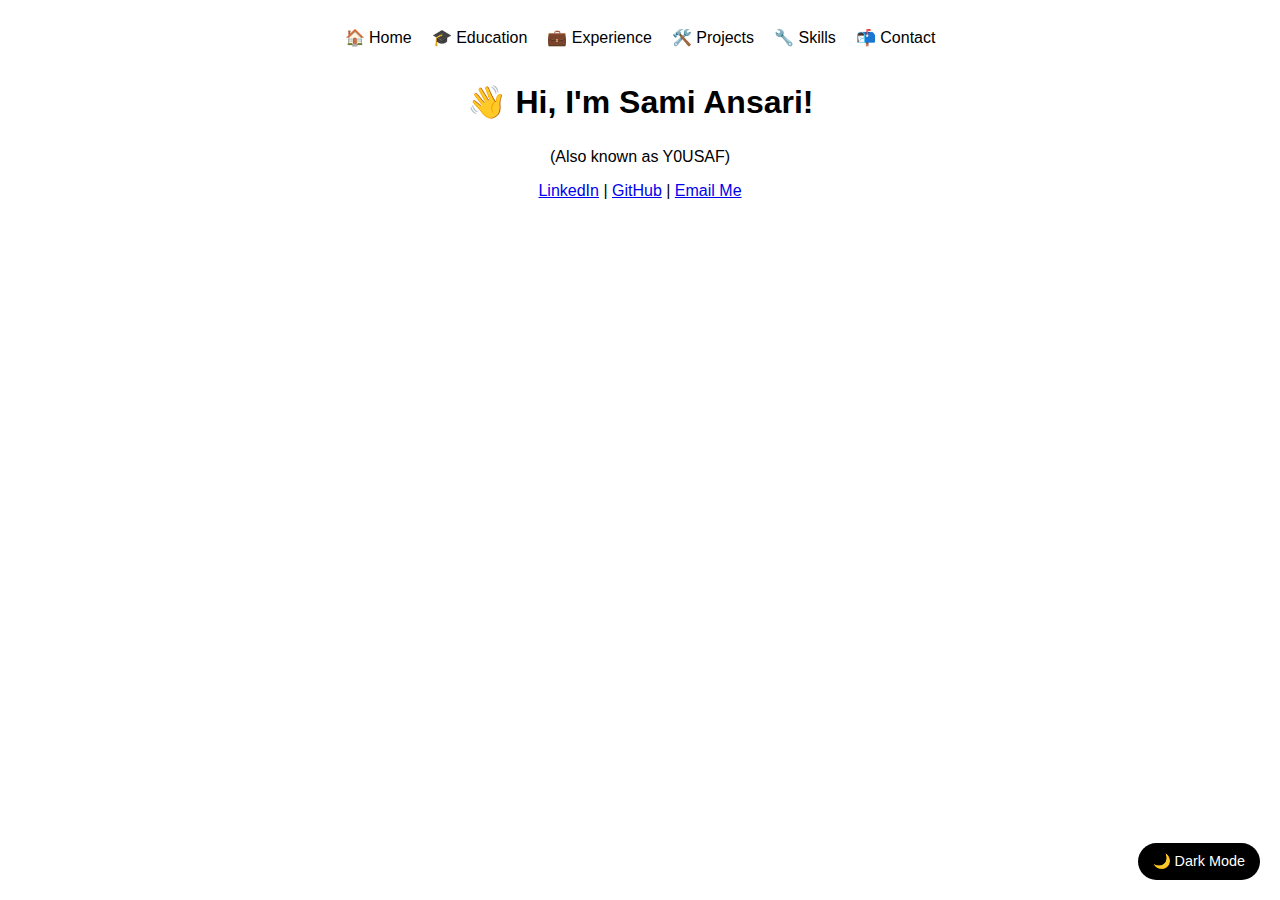
<file: index.html>
<!DOCTYPE html>
<html lang="en">
  <head>
    <meta charset="UTF-8" />
    <meta name="viewport" content="width=device-width, initial-scale=1.0" />
    <title>Sami Ansari</title>
    <style>
      body {
        background-color: #fff;
        color: #000;
        font-family: Arial, sans-serif;
        margin: 0;
        padding: 0;
        line-height: 1.6;
        transition: background-color 0.3s, color 0.3s;
        display: flex;
        flex-direction: column;
        min-height: 100vh;
      }

      .container {
        max-width: 800px;
        width: 100%;
        margin: 0 auto;
        padding: 20px;
        box-sizing: border-box;
      }

      nav {
        margin-bottom: 20px;
        display: flex;
        justify-content: center;
        flex-wrap: wrap;
      }

      nav a {
        color: #000;
        margin: 5px 10px;
        text-decoration: none;
        cursor: pointer;
      }

      nav a:hover {
        text-decoration: underline;
      }

      h1 {
        font-size: 2em;
        margin-bottom: 0.5em;
        text-align: center;
      }

      h2 {
        font-size: 1.5em;
        margin-top: 1.5em;
        text-align: center;
      }

      p,
      ul {
        margin: 0.5em 0;
      }

      ul {
        padding-left: 20px;
      }

      .hidden {
        display: none;
      }

      a {
        color: #0000ee;
      }

      a:hover {
        text-decoration: underline;
      }

      .dark-mode {
        background-color: #000;
        color: #fff;
      }

      .dark-mode nav a {
        color: #fff;
      }

      .dark-mode a {
        color: #0099ff;
      }

      .dark-mode a:hover {
        text-decoration: underline;
      }

      #darkModeToggle {
        position: fixed;
        bottom: 20px;
        right: 20px;
        padding: 10px 15px;
        background-color: #000;
        color: #fff;
        border: none;
        cursor: pointer;
        border-radius: 25px;
        font-size: 0.9em;
        transition: background-color 0.3s, color 0.3s;
      }

      #darkModeToggle:hover {
        background-color: #333;
      }

      .dark-mode #darkModeToggle {
        background-color: #fff;
        color: #000;
      }

      .dark-mode #darkModeToggle:hover {
        background-color: #ccc;
      }

      /* Mobile-friendly adjustments */
      @media (max-width: 600px) {
        .container {
          padding: 10px;
        }

        nav {
          flex-direction: column;
          align-items: center;
        }

        nav a {
          margin: 5px 0;
        }

        h1 {
          font-size: 1.5em;
        }

        h2 {
          font-size: 1.2em;
        }

        #darkModeToggle {
          bottom: 10px;
          right: 10px;
          padding: 8px 12px;
          font-size: 0.8em;
        }
      }
    </style>
  </head>
  <body>
    <div class="container">
      <nav>
        <a onclick="showSection('home')">🏠 Home</a>
        <a onclick="showSection('education')">🎓 Education</a>
        <a onclick="showSection('experience')">💼 Experience</a>
        <a onclick="showSection('projects')">🛠️ Projects</a>
        <a onclick="showSection('skills')">🔧 Skills</a>
        <a onclick="showSection('contact')">📬 Contact</a>
      </nav>

      <div id="home" class="section">
        <h1>👋 Hi, I'm Sami Ansari!</h1>
        <p style="text-align: center">(Also known as Y0USAF)</p>
        <p style="text-align: center">
          <a href="https://www.linkedin.com/in/sami-ansari-205565155/"
            >LinkedIn</a
          >
          | <a href="https://github.com/7KTX">GitHub</a> |
          <a href="mailto:SAnsari2805@Outlook.com">Email Me</a>
        </p>
      </div>

      <div id="education" class="section hidden">
        <h2>🎓 Education</h2>
        <ul>
          <li>
            <strong
              >Bachelor of Science in Computer Science and Mathematics</strong
            >, University of Toronto (Sep 2017 – May 2022)
          </li>
        </ul>
      </div>

      <div id="experience" class="section hidden">
        <h2>💼 Experience</h2>
        <ul>
          <li>
            <strong>Intern of Technical Staff</strong>, Cohere, Toronto,
            Ontario, Canada (Apr 2024 – Present)
            <ul>
              <li>
                Enhanced LLM math performance by 3% through a fully synthetic
                post-training dataset.
              </li>
              <li>
                Co-designed and deployed a scalable data labeling platform,
                processing over 100,000 tasks.
              </li>
              <li>
                Applied synthetic data generation techniques for LLM training,
                improving model accuracy.
              </li>
            </ul>
          </li>
          <li>
            <strong>Senior Data Quality Specialist</strong>, Cohere, Toronto,
            Ontario, Canada (May 2023 – Apr 2024)
            <ul>
              <li>
                Engineered Python applications to audit over 40,000 tasks,
                uncovering critical insights.
              </li>
              <li>
                Directed a team of 200+ AI annotators, implementing best
                practices for data quality.
              </li>
            </ul>
          </li>
          <li>
            <strong>Data Quality Specialist</strong>, Cohere, Toronto, Ontario,
            Canada (May 2023 – May 2023)
            <ul>
              <li>
                Enhanced language model capabilities by spearheading data
                quality improvement initiatives.
              </li>
            </ul>
          </li>
        </ul>
      </div>

      <div id="projects" class="section hidden">
        <h2>🛠️ Projects</h2>
        <ul>
          <li>
            <strong>AI Data Annotation Platform</strong> | Python, JavaScript,
            React, Firebase (Jan 2024 – Oct 2024)
            <ul>
              <li>
                Developed and maintained a full-stack web application to
                streamline AI data annotation.
              </li>
              <li>
                Implemented a user-friendly frontend with React and managed
                backend services using Firebase.
              </li>
            </ul>
          </li>
        </ul>
      </div>

      <div id="skills" class="section hidden">
        <h2>🔧 Skills</h2>
        <ul>
          <li>
            <strong>Languages:</strong> Python, C/C++, SQL (Postgres),
            JavaScript, HTML/CSS, Bash
          </li>
          <li>
            <strong>Frameworks:</strong> FastAPI, Streamlit, Dask, Polars,
            Pandas, Pydantic, Graphviz, Sympy, Redis, DuckDB, JAX, Reactivex
          </li>
          <li>
            <strong>Developer Tools:</strong> Git, Docker, Google Cloud
            Platform, VS Code, PyCharm, Neovim
          </li>
          <li>
            <strong>Libraries:</strong> NumPy, Matplotlib, requests, rich,
            click, inquirer, cohere, wandb, plotly, nltk, faker, tokenizers
          </li>
        </ul>
      </div>

      <div id="contact" class="section hidden">
        <h2>📬 Contact</h2>
        <p>
          Feel free to reach out to me via
          <a href="mailto:SAnsari2805@Outlook.com">email</a> or connect with me
          on
          <a href="https://www.linkedin.com/in/sami-ansari-205565155/"
            >LinkedIn</a
          >!
        </p>
      </div>
    </div>

    <button id="darkModeToggle">🌙 Dark Mode</button>

    <script>
      function showSection(sectionId) {
        const sections = document.querySelectorAll(".section");
        sections.forEach((section) => {
          if (section.id === sectionId) {
            section.classList.remove("hidden");
          } else {
            section.classList.add("hidden");
          }
        });
      }

      document
        .getElementById("darkModeToggle")
        .addEventListener("click", function () {
          document.body.classList.toggle("dark-mode");
          if (document.body.classList.contains("dark-mode")) {
            this.textContent = "☀️ Light Mode";
          } else {
            this.textContent = "🌙 Dark Mode";
          }
        });

      // Show the home section by default
      showSection("home");
    </script>
  </body>
</html>
</file>
